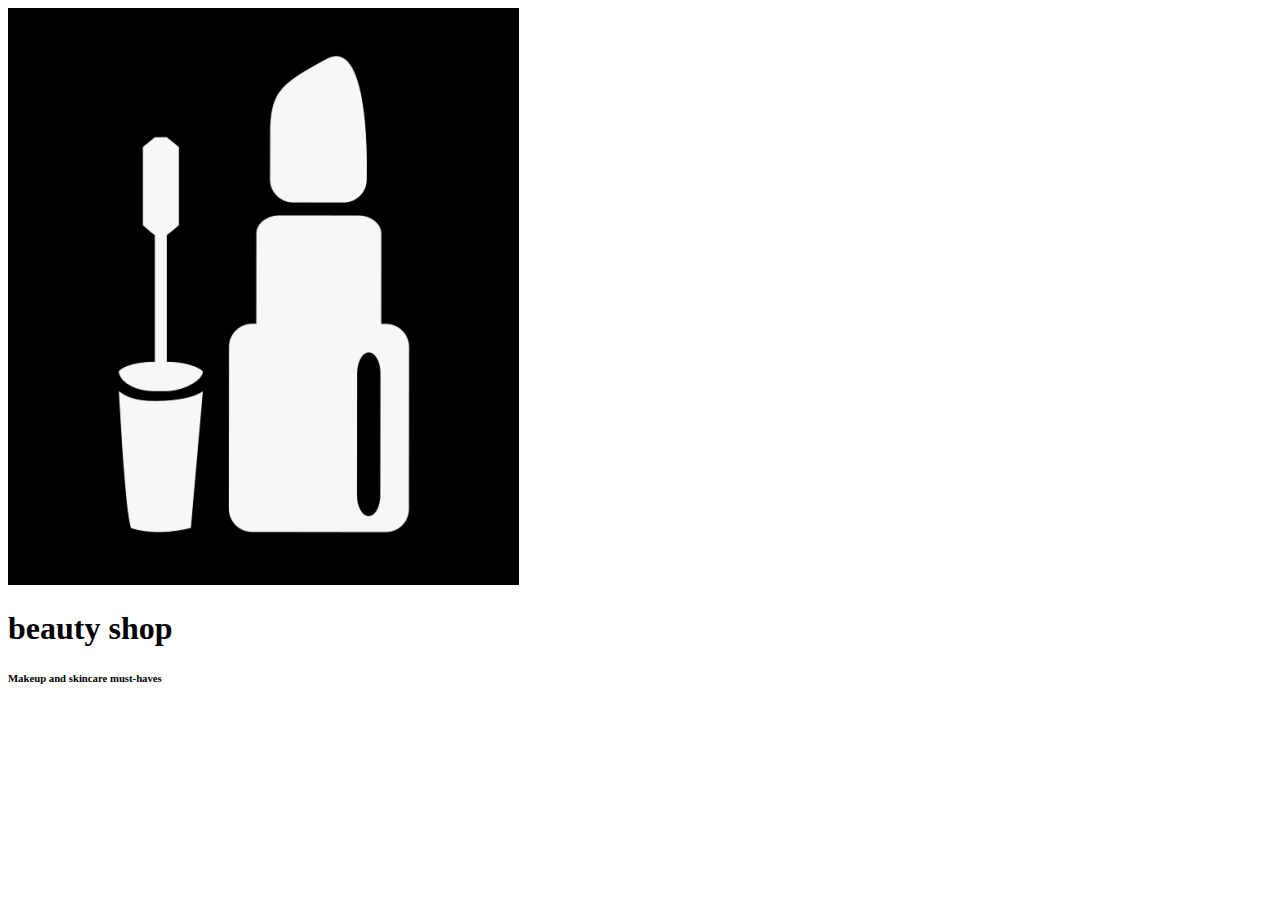
<file: index.html>
<!DOCTYPE html>
<html lang="en">

<head>
    <meta charset="UTF-8">
    <meta http-equiv="X-UA-Compatible" content="IE=edge">
    <meta name="viewport" content="width=device-width, initial-scale=1.0">
    <title>Beauty Shop</title>
    <link rel="stylesheet" href="style.css">
</head>

<body>
    <div class="subheader">
    </div>
    <div class="container">
        <div class="header">
            <div class="sub1header">
                <div class="sub2header">
                    <img class="logo-img" src="images/logoimg.png" alt="logo">
                    <div class="logo-box">
                        <h1 class="sitetitle">beauty shop</h1>
                        <h6 class="subtitle">Makeup and skincare must-haves</h6>
                    </div>
                </div>
            </div>
        </div>
</body>

</html>
</file>
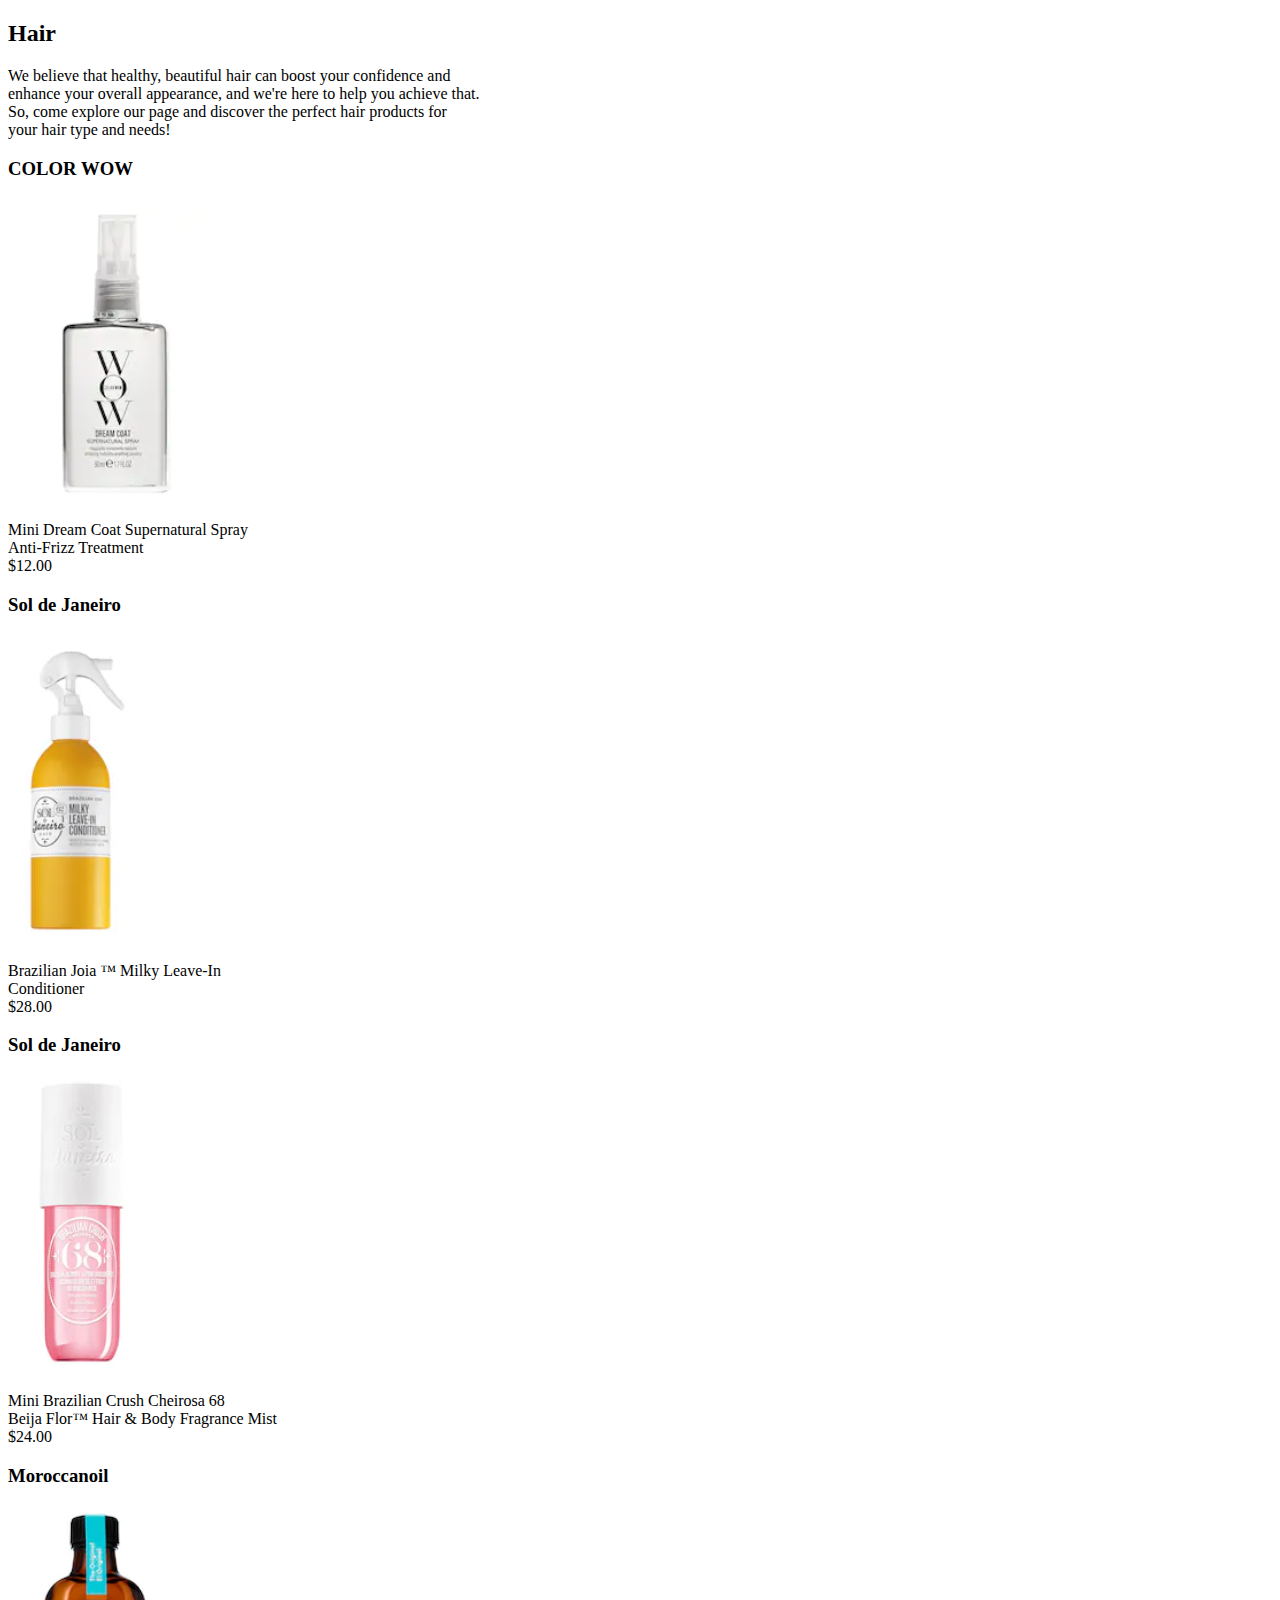
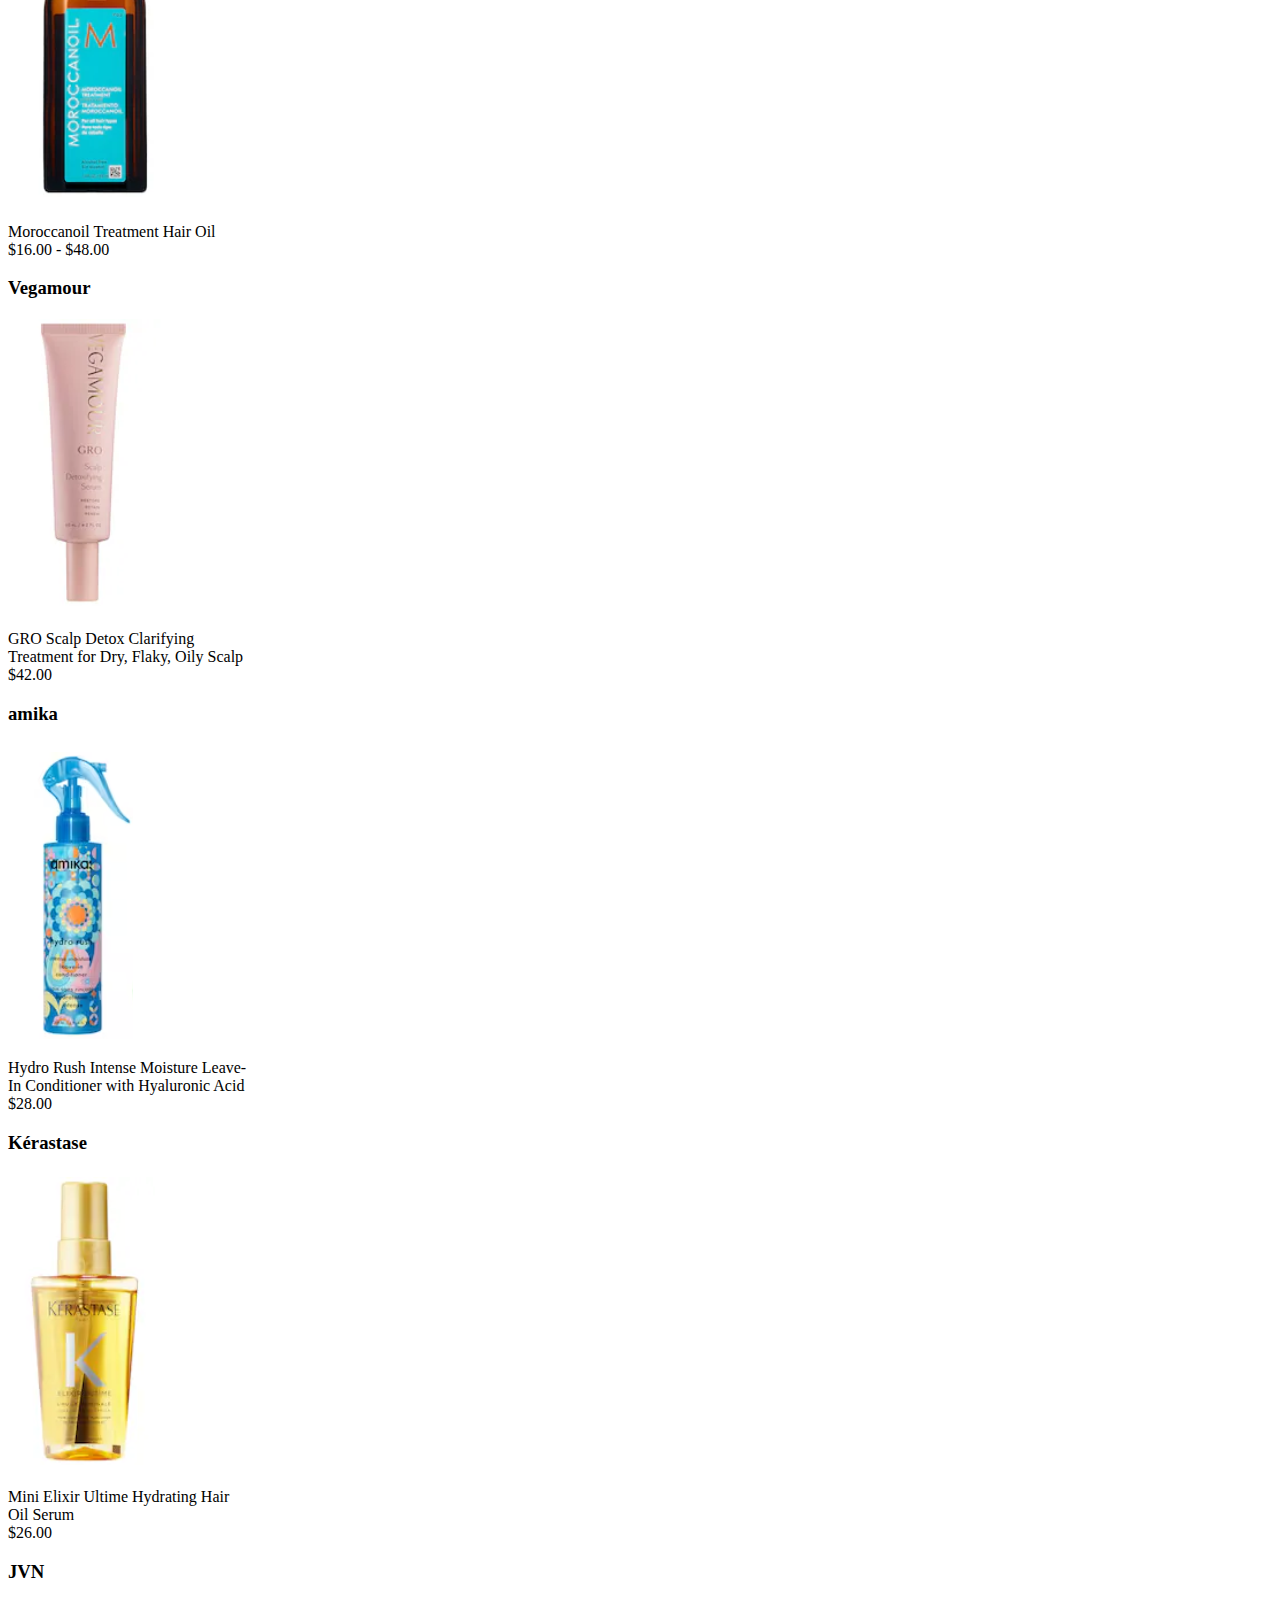
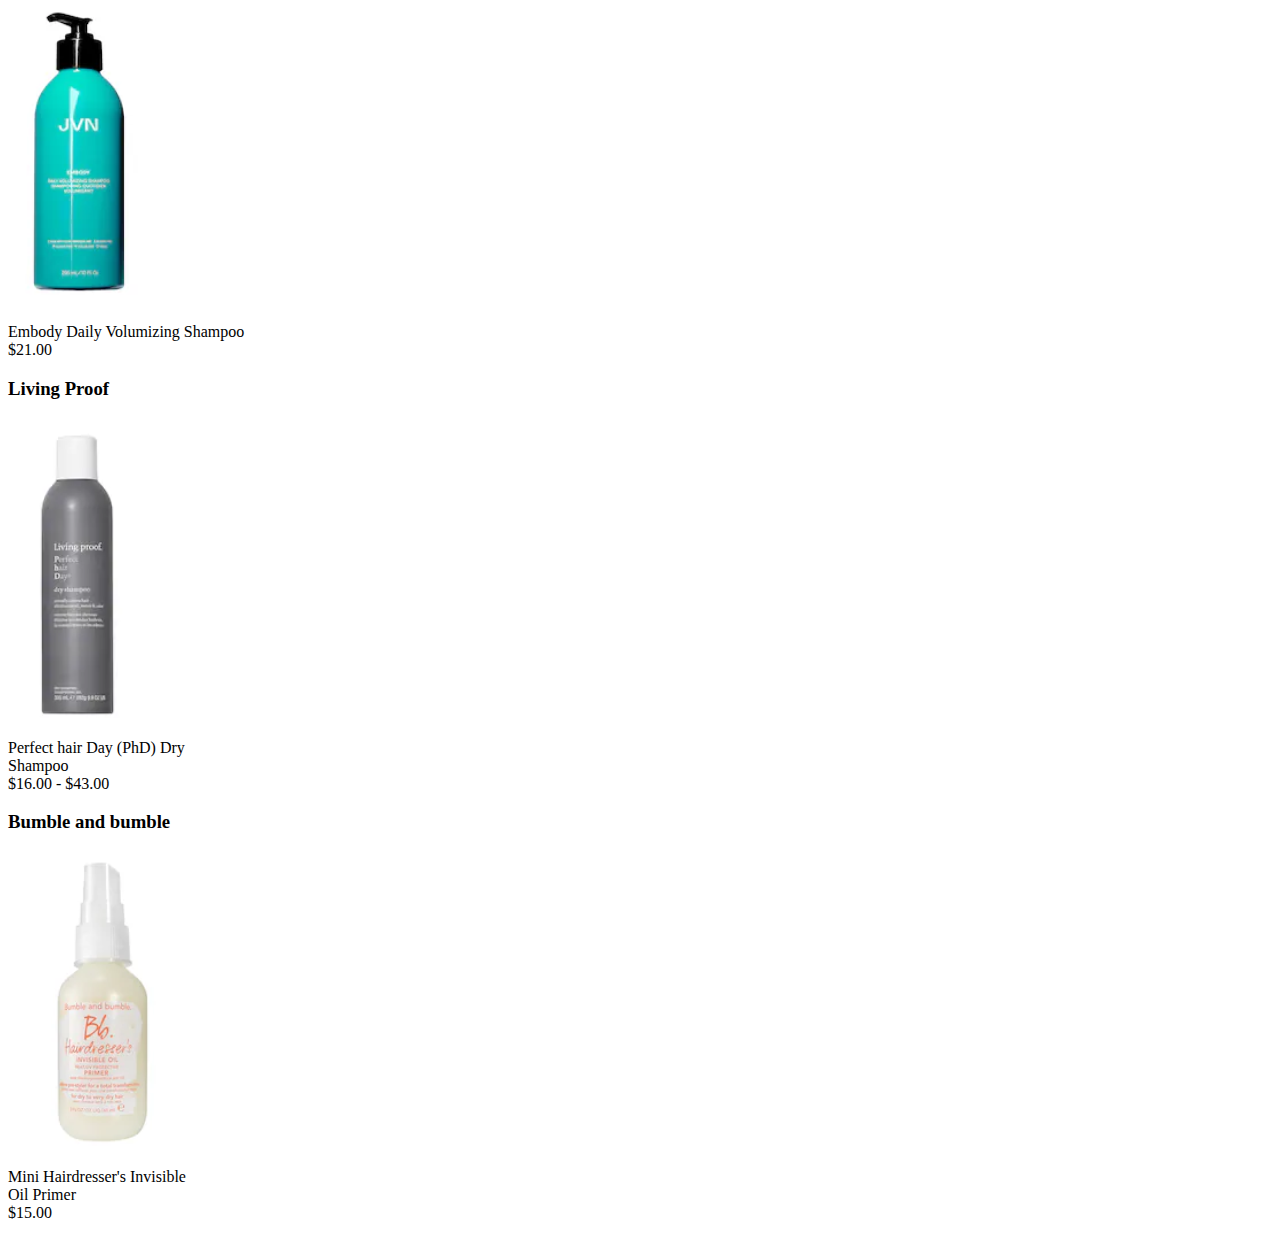
<file: Hair.html>
<!DOCTYPE html>
<html lang="en">

<head>
    <meta charset="UTF-8">
    <meta http-equiv="X-UA-Compatible" content="IE=edge">
    <meta name="viewport" content="width=device-width, initial-scale=1.0">
    <title>Hair</title>
    <link rel="stylesheet" href="style.css">
</head>

<body>
    <h2>Hair</h2>
    <p>
        We believe that healthy, beautiful hair can boost your confidence and <br />
        enhance your overall appearance, and we're here to help you achieve that.<br />
        So, come explore our page and discover the perfect hair products for <br />
        your hair type and needs!
    </p>

    <h3>COLOR WOW</h3>
    <img src="images/hair/1.png" alt="Hair_product_1">
    <p>
        Mini Dream Coat Supernatural Spray <br />
        Anti-Frizz Treatment <br />
        $12.00
    </p>

    <h3>Sol de Janeiro</h3>
    <img src="images/hair/2.png" alt="Hair_product_2">
    <p>
        Brazilian Joia ™ Milky Leave-In <br />
        Conditioner <br />
        $28.00
    </p>

    <h3>Sol de Janeiro</h3>
    <img src="images/hair/3.png" alt="Hair_product_3">
    <p>
        Mini Brazilian Crush Cheirosa 68 <br />
        Beija Flor™ Hair & Body Fragrance Mist <br />
        $24.00
    </p>

    <h3>Moroccanoil</h3>
    <img src="images/hair/4.png" alt="Hair_product_4">
    <p>
        Moroccanoil Treatment Hair Oil <br />
        $16.00 - $48.00
    </p>

    <h3>Vegamour</h3>
    <img src="images/hair/5.png" alt="Hair_product_5">
    <p>
        GRO Scalp Detox Clarifying <br />
        Treatment for Dry, Flaky, Oily Scalp <br />
        $42.00
    </p>


    <h3>amika</h3>
    <img src="images/hair/6.png" alt="Hair_product_6">
    <p>
        Hydro Rush Intense Moisture Leave- <br />
        In Conditioner with Hyaluronic Acid <br />
        $28.00
    </p>


    <h3>Kérastase</h3>
    <img src="images/hair/7.png" alt="Hair_product_7">
    <p>
        Mini Elixir Ultime Hydrating Hair <br />
        Oil Serum <br />
        $26.00
    </p>


    <h3>JVN</h3>
    <img src="images/hair/8.png" alt="Hair_product_8">
    <p>
        Embody Daily Volumizing Shampoo <br />
        $21.00
    </p>


    <h3>Living Proof</h3>
    <img src="images/hair/9.png" alt="Hair_product_9">
    <p>
        Perfect hair Day (PhD) Dry <br />
        Shampoo <br />
        $16.00 - $43.00
    </p>


    <h3>Bumble and bumble</h3>
    <img src="images/hair/10.png" alt="Hair_product_10">
    <p>
        Mini Hairdresser's Invisible <br />
        Oil Primer <br />
        $15.00
    </p>
</body>

</html>
</file>
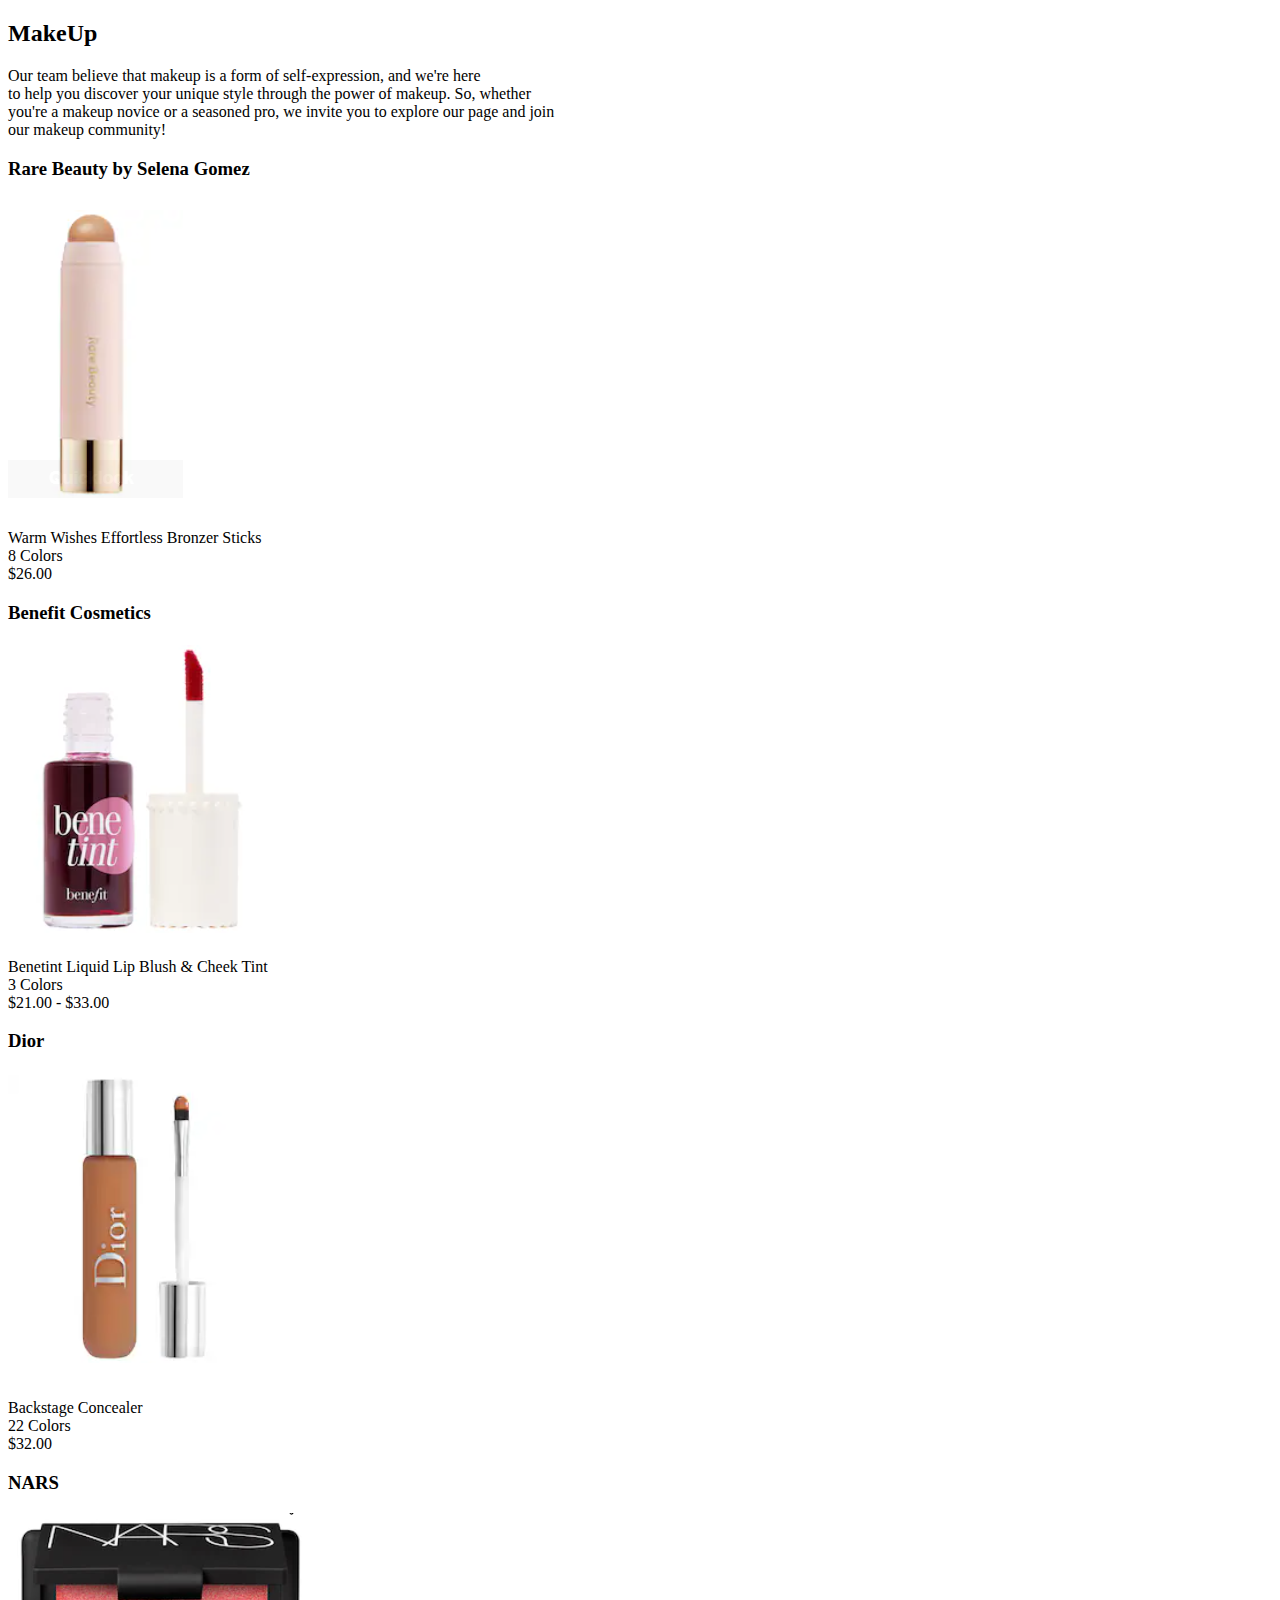
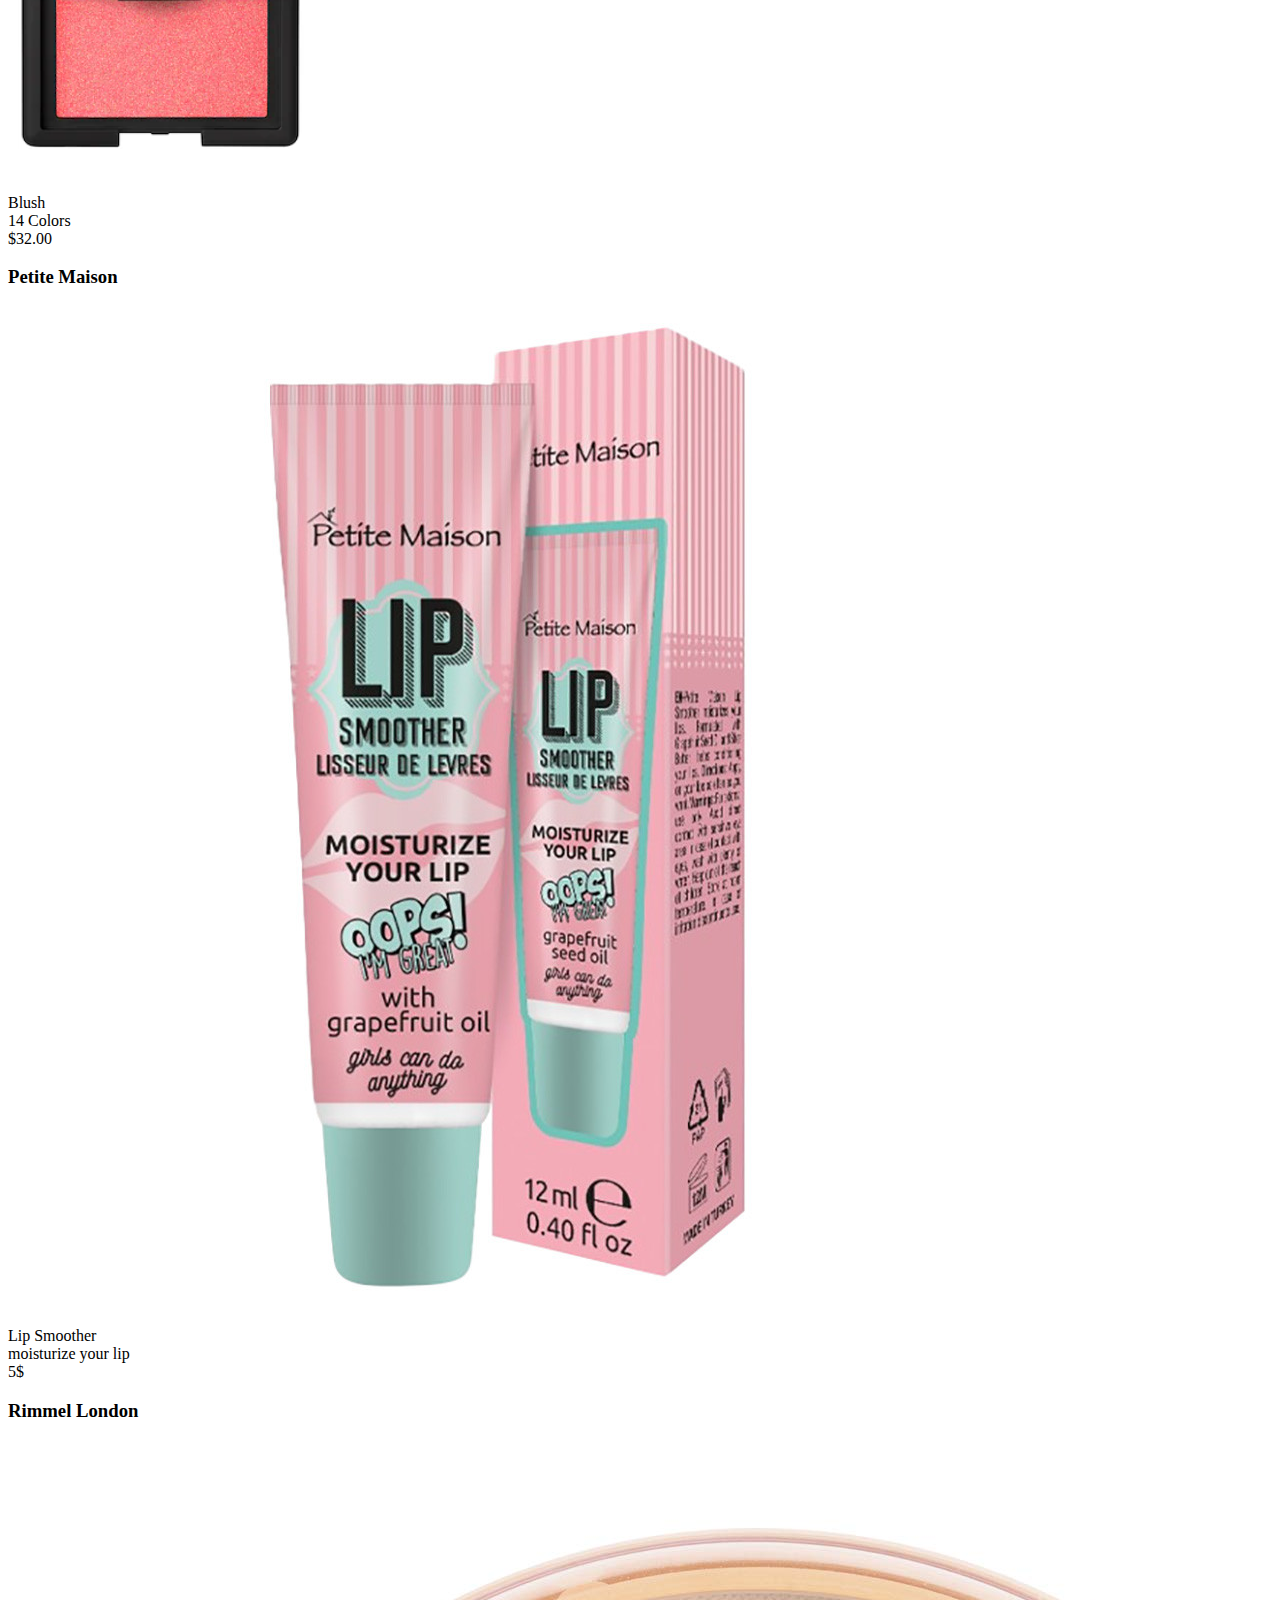
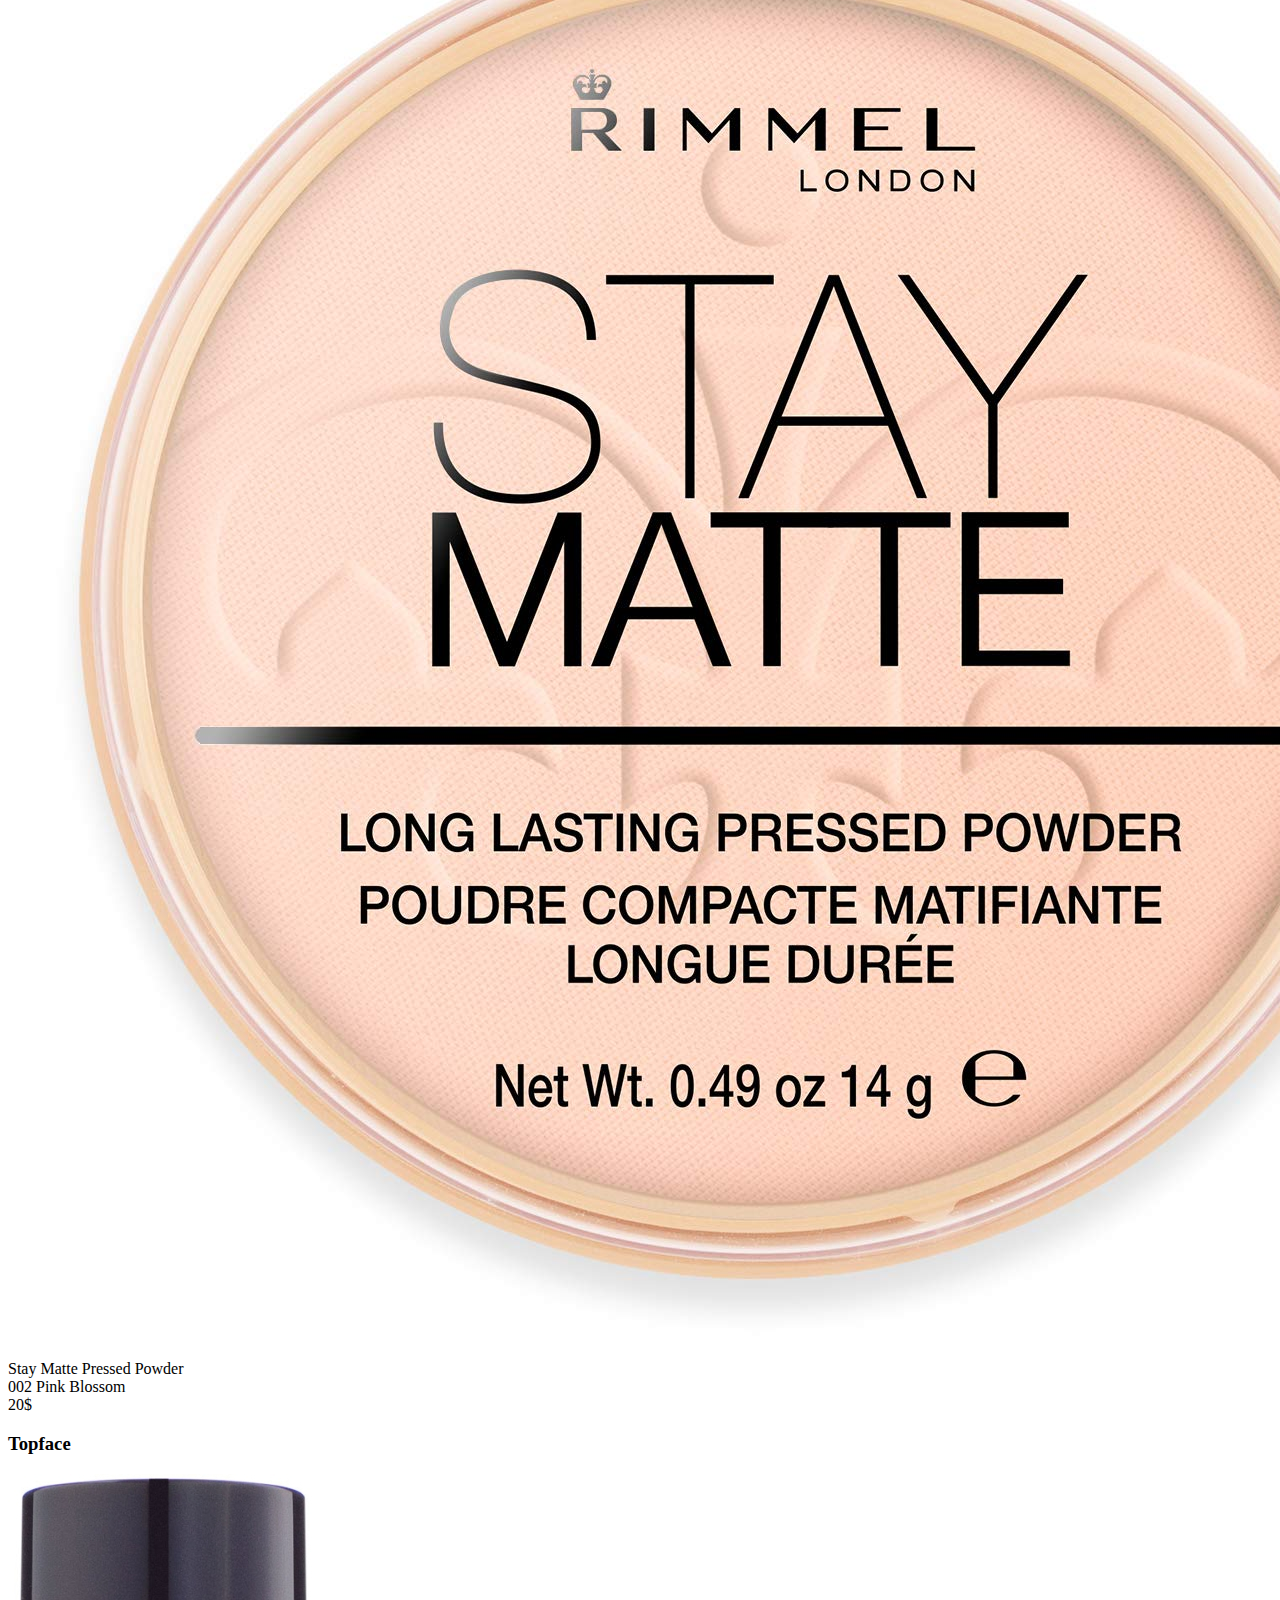
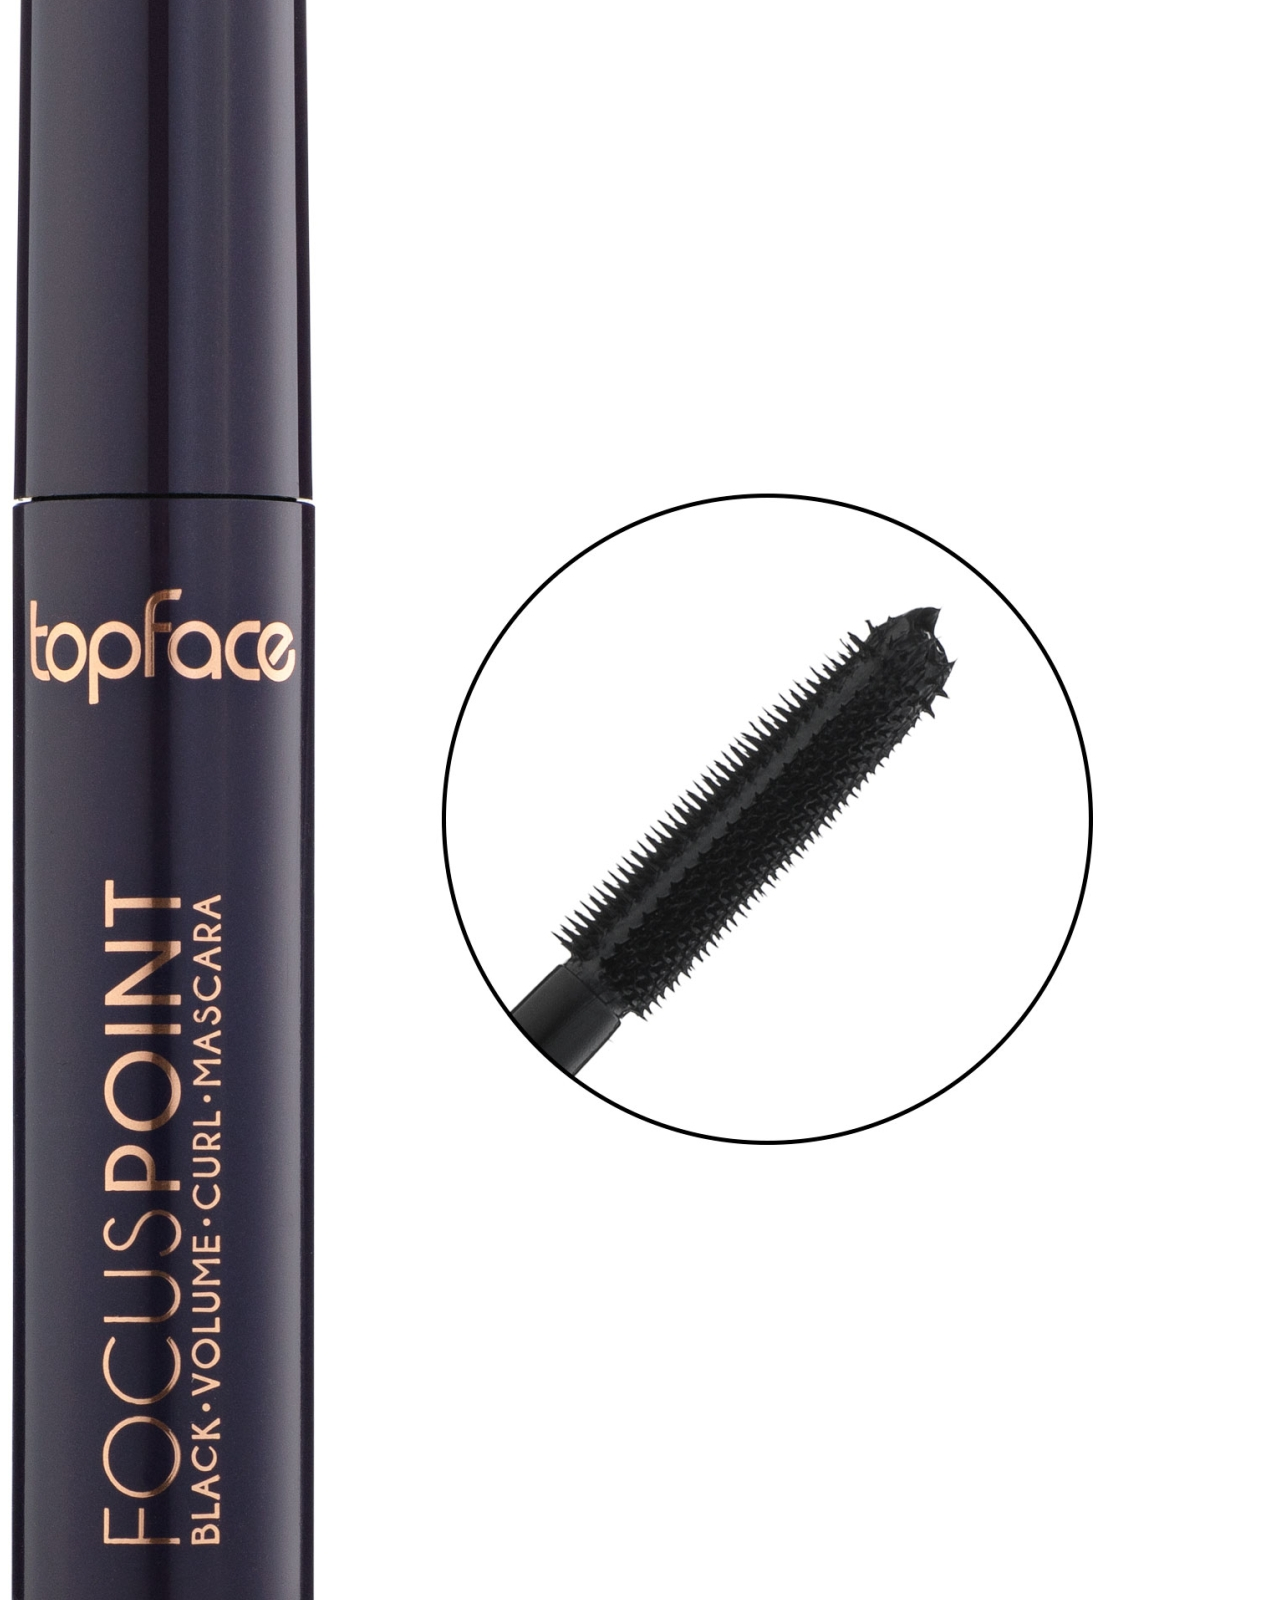
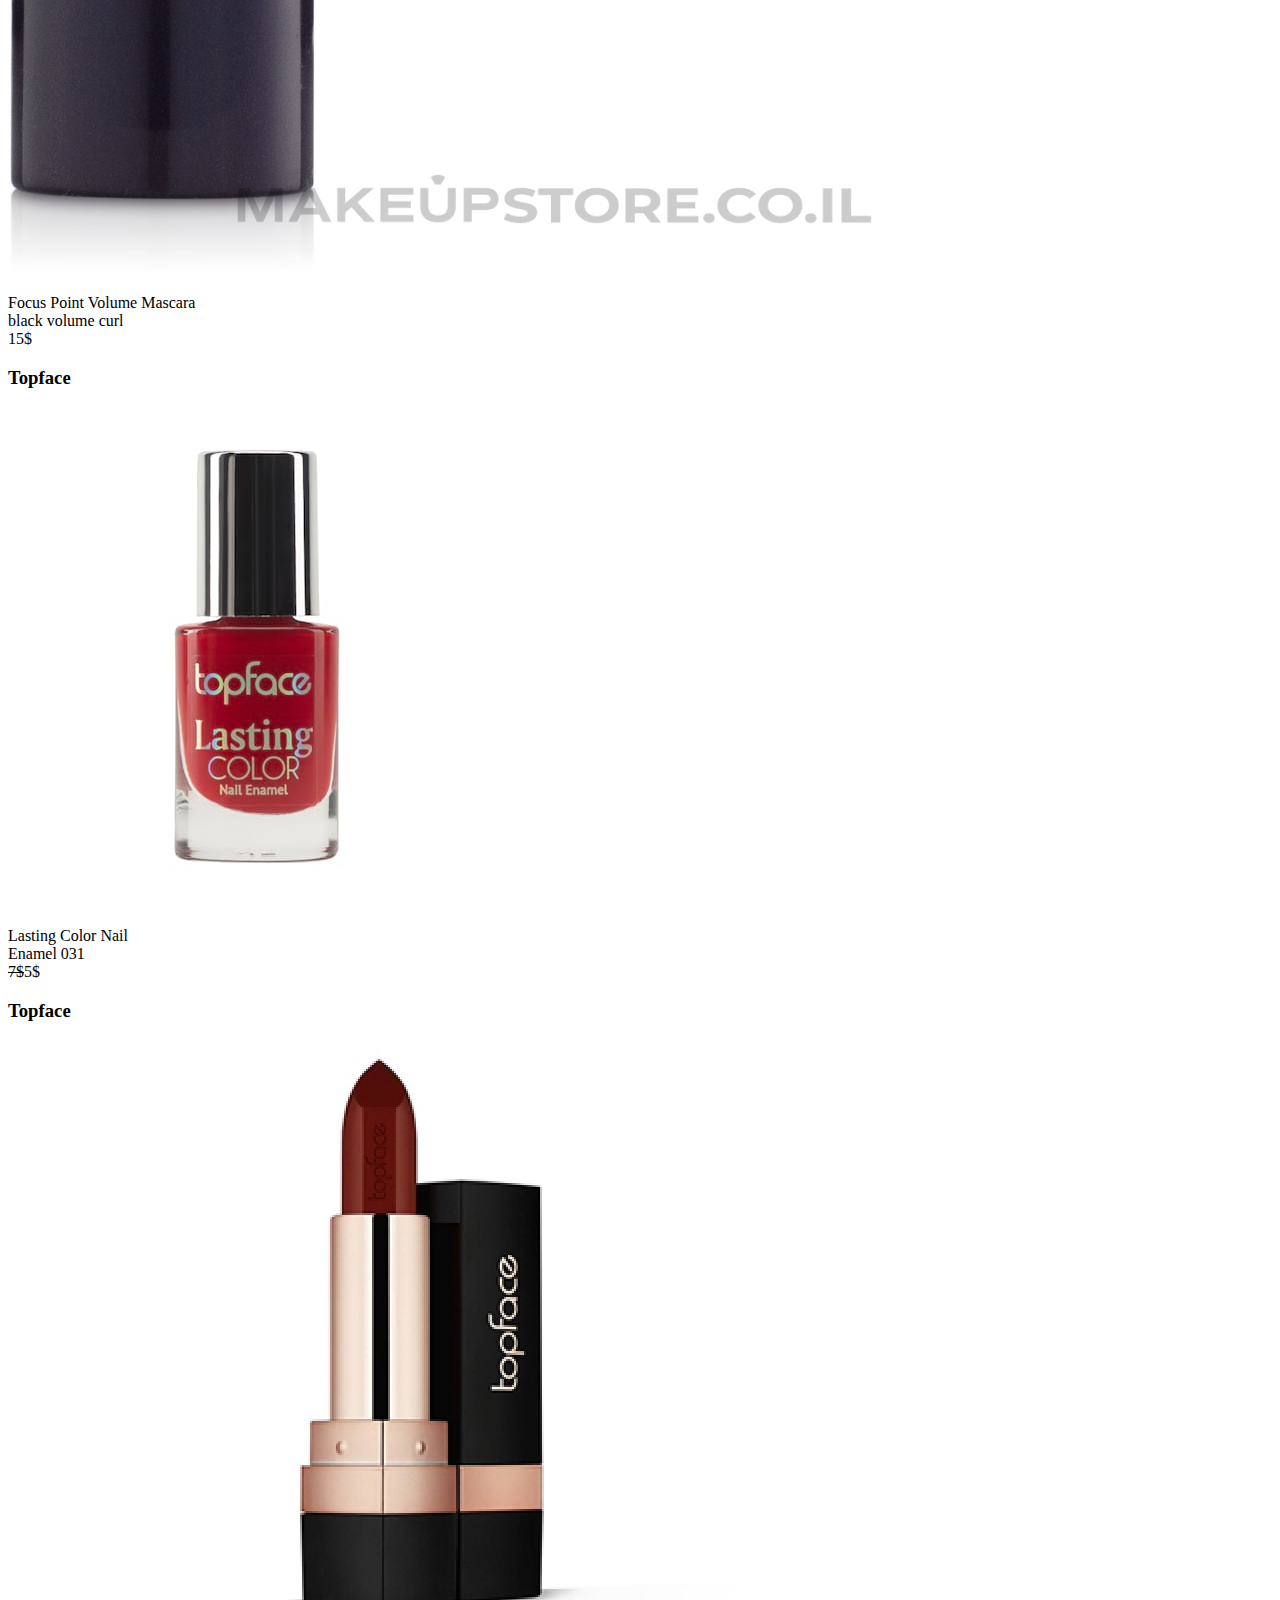
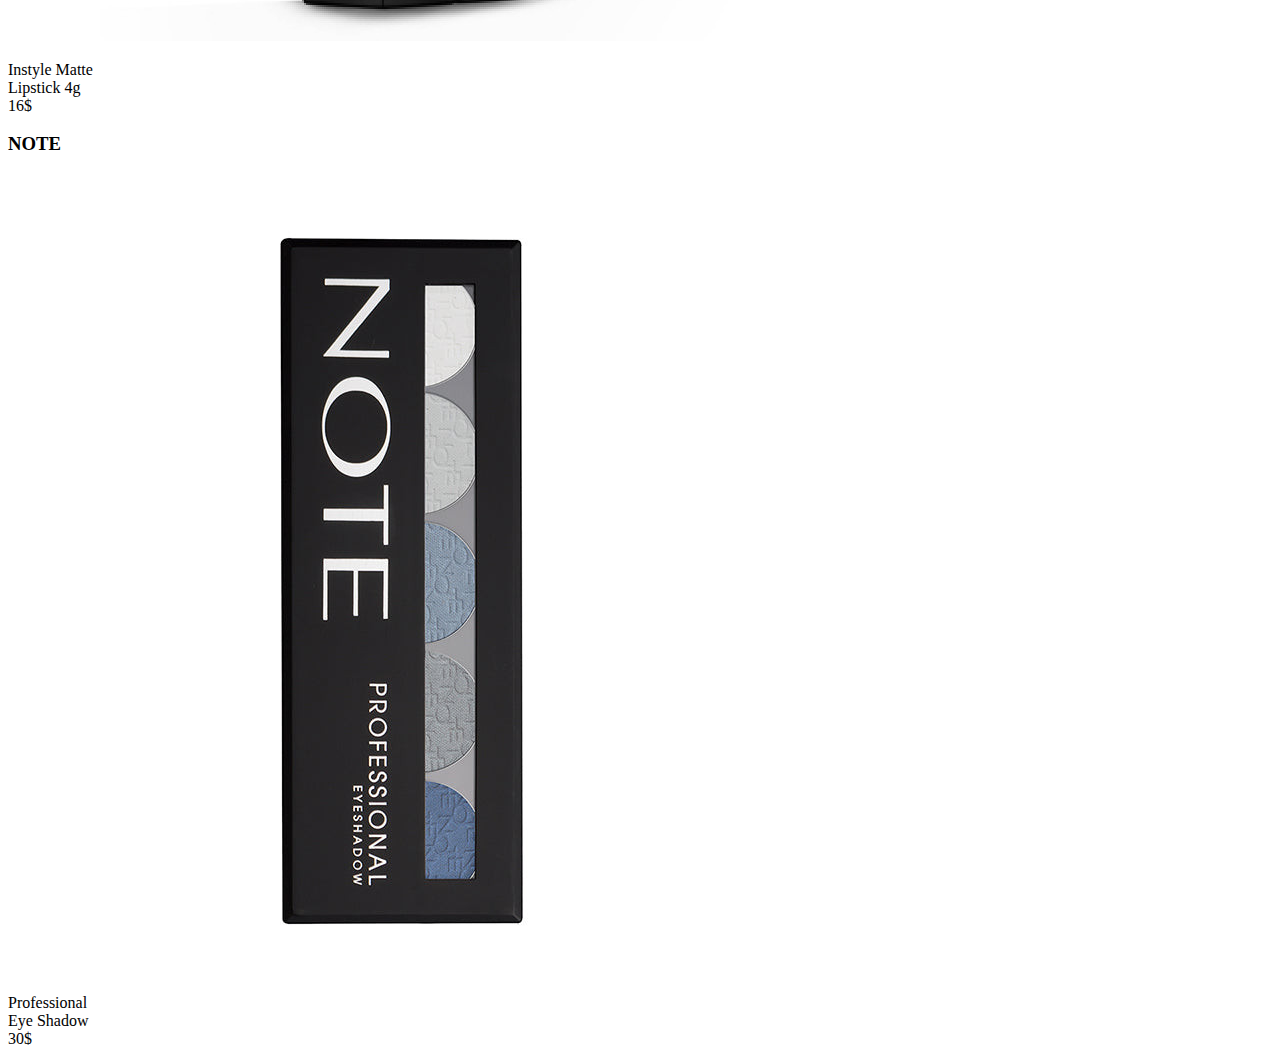
<file: make up.html>
<!DOCTYPE html>
<html lang="en">

<head>
    <meta charset="UTF-8">
    <meta http-equiv="X-UA-Compatible" content="IE=edge">
    <meta name="viewport" content="width=device-width, initial-scale=1.0">
    <title>Make up</title>
    <link rel="stylesheet" href="style.css">
</head>

<body>
    <h2>MakeUp</h2>
    <p>
        Our team believe that makeup is a form of self-expression, and we're here <br />
        to help you discover your unique style through the power of makeup. So, whether <br />
        you're a makeup novice or a seasoned pro, we invite you to explore our page and join<br />
        our makeup community!

    </p>

    <H3>Rare Beauty by Selena Gomez</H3>
    <img src="images/make up/1.png" alt="MakeUp_product_1">
    <P>
        Warm Wishes Effortless Bronzer Sticks<br />
        8 Colors<br />
        $26.00
    </P>

    <h3>Benefit Cosmetics</h3>
    <img src="images/make up/2.png" alt="MakeUp_product_2">
    <p>
        Benetint Liquid Lip Blush & Cheek Tint<br />
        3 Colors<br />
        $21.00 - $33.00
    </p>

    <h3>Dior</h3>
    <img src="images/make up/3.png" alt="MakeUp_product_3">
    <p>
        Backstage Concealer <br />
        22 Colors <br />
        $32.00
    </p>

    <h3>NARS</h3>
    <img src="images/make up/4.png" alt="MakeUp_product_4">
    <p>
        Blush <br />
        14 Colors <br />
        $32.00
    </p>

    <h3>Petite Maison</h3>
    <img src="images/make up/5.jpg" alt="MakeUp_product_5">
    <p>
        Lip Smoother <br />
        moisturize your lip <br />
        5$
    </p>

    <h3>Rimmel London</h3>
    <img src="images/make up/6.jpg" alt="MakeUp_product_6">
    <p>
        Stay Matte Pressed Powder <br />
        002 Pink Blossom <br />
        20$
    </p>

    <h3>Topface</h3>
    <img src="images/make up/7.jpg" alt="MakeUp_product_7">
    <p>
        Focus Point Volume Mascara <br />
        black volume curl <br />
        15$
    </p>

    <h3>Topface</h3>
    <img src="images/make up/8.jpg" alt="MakeUp_product_8">
    <p>
        Lasting Color Nail <br />
        Enamel 031 <br />
        <s>7$</s>5$
    </p>

    <h3>Topface</h3>
    <img src="images/make up/9.jpg" alt="MakeUp_product_9">
    <p>
        Instyle Matte <br />
        Lipstick 4g <br />
        16$
    </p>

    <h3>NOTE</h3>
    <img src="images/make up/10.jpg" alt="MakeUp_product_10">
    <p>
        Professional<br />
        Eye Shadow <br />
        30$
    </p>
</body>

</html>
</file>
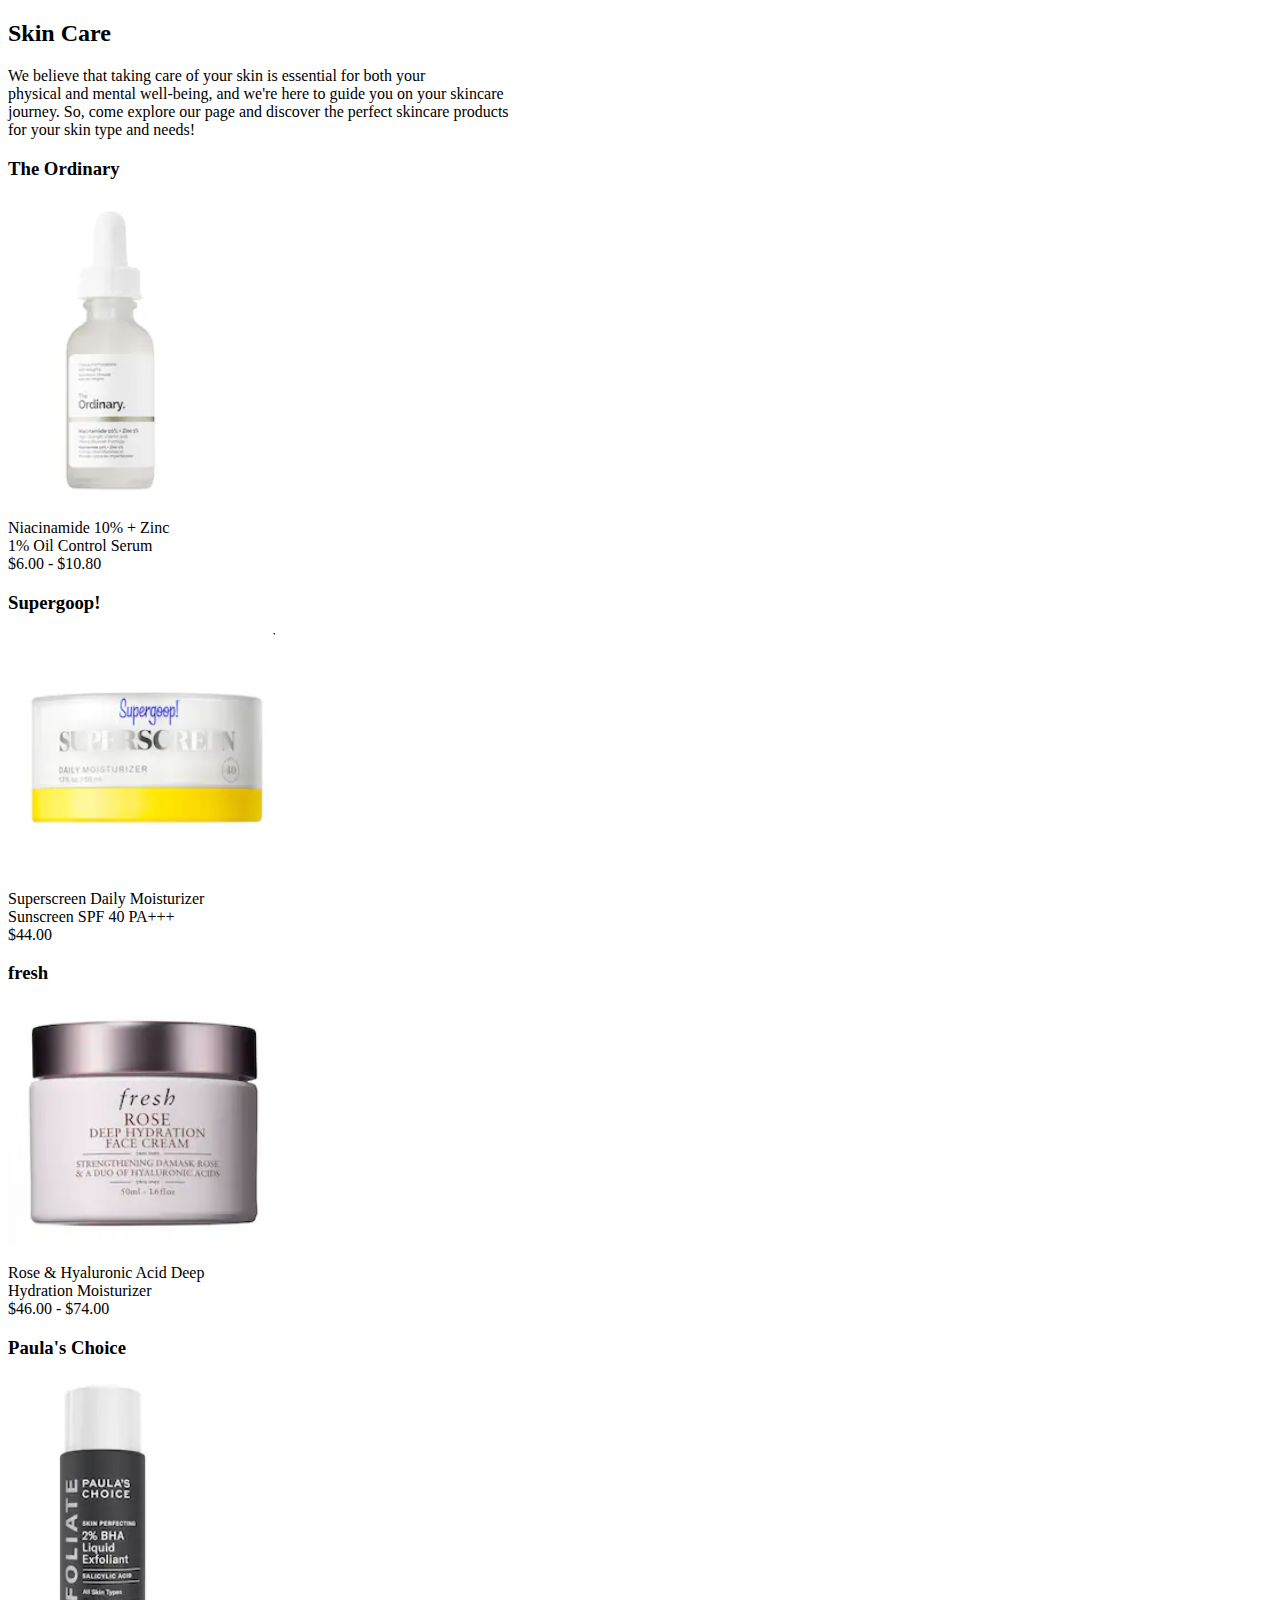
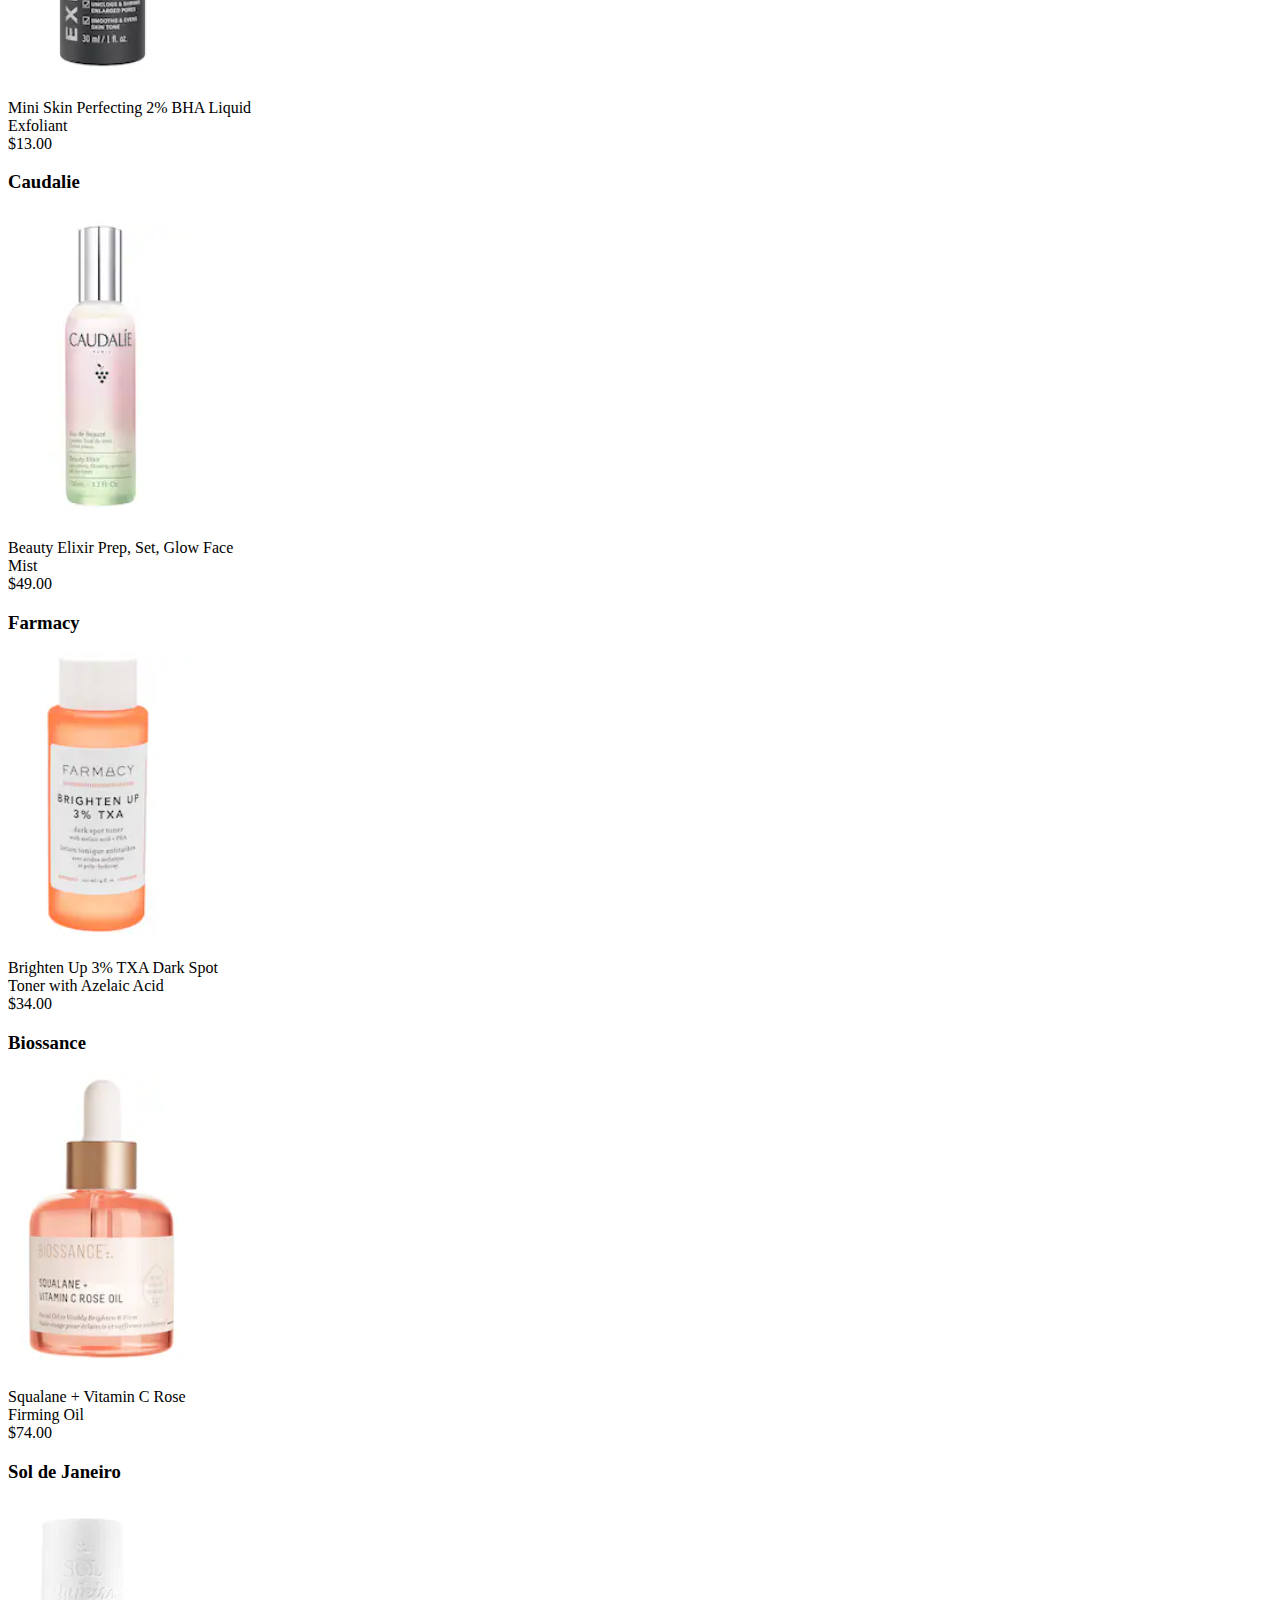
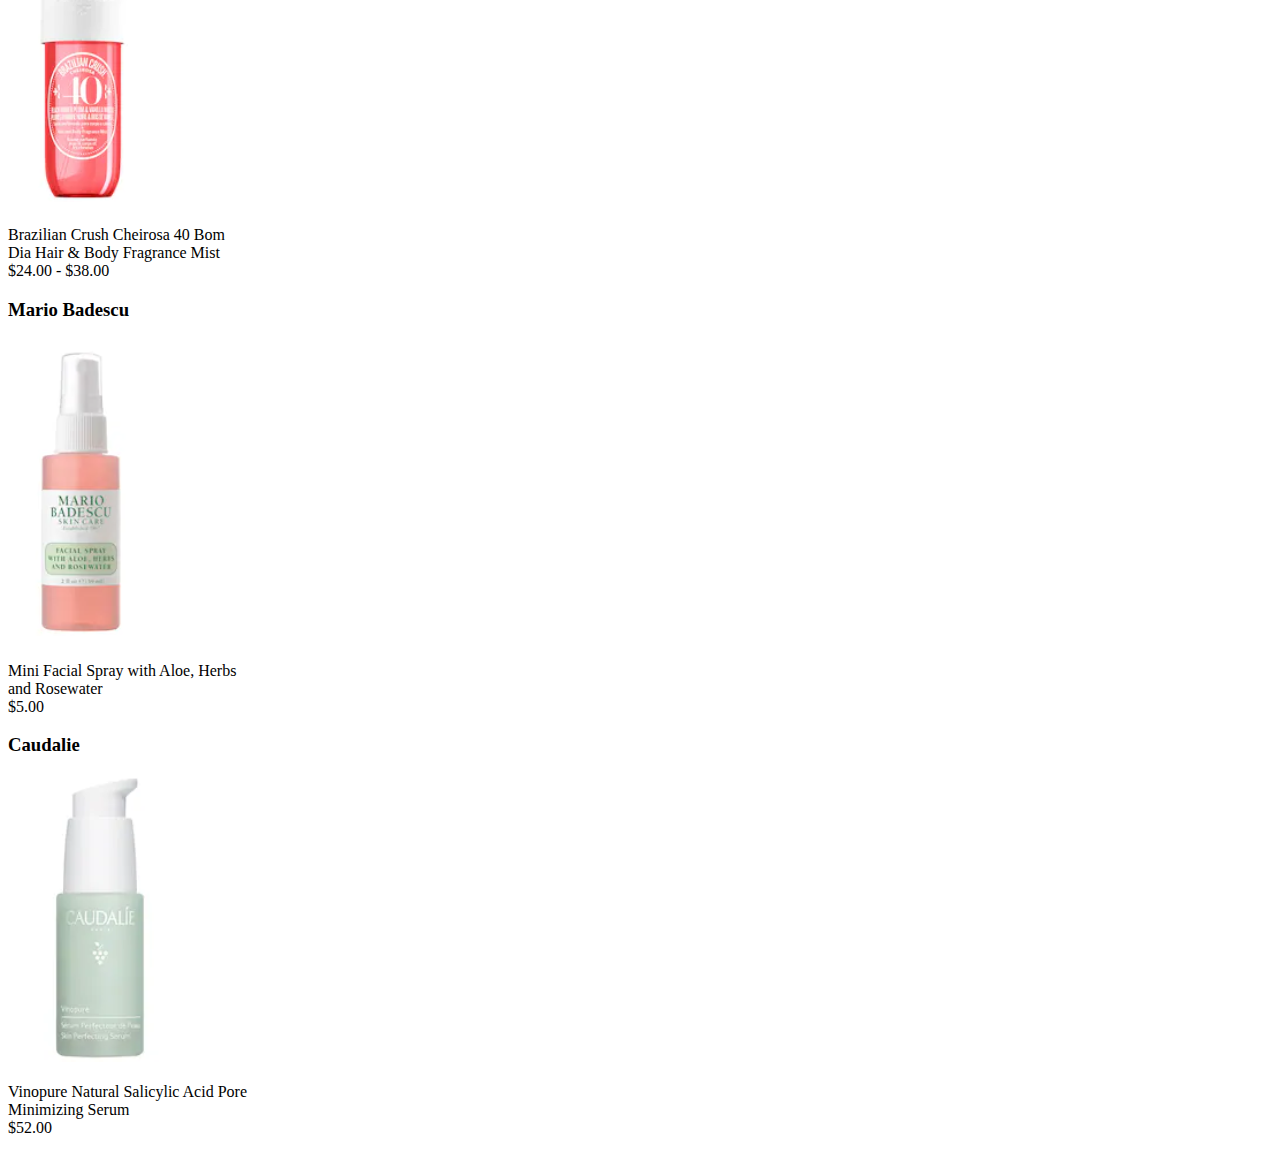
<file: skin care.html>
<!DOCTYPE html>
<html lang="en">

<head>
    <meta charset="UTF-8">
    <meta http-equiv="X-UA-Compatible" content="IE=edge">
    <meta name="viewport" content="width=device-width, initial-scale=1.0">
    <title>Skin Care</title>
    <link rel="stylesheet" href="style.css">
</head>

<body>

    <h2>Skin Care</h2>
    <p>
        We believe that taking care of your skin is essential for both your <br />
        physical and mental well-being, and we're here to guide you on your skincare <br />
        journey. So, come explore our page and discover the perfect skincare products <br />
        for your skin type and needs!
    </p>


    <h3>The Ordinary</h3>
    <img src="images/skin care/1.png" alt="SkinCare_product_1">
    <p>
        Niacinamide 10% + Zinc <br />
        1% Oil Control Serum <br />
        $6.00 - $10.80
    </p>

    <h3>Supergoop!</h3>
    <img src="images/skin care/2.png" alt="SkinCare_product_2">
    <p>
        Superscreen Daily Moisturizer <br />
        Sunscreen SPF 40 PA+++ <br />
        $44.00
    </p>

    <h3>fresh</h3>
    <img src="images/skin care/3.png" alt="SkinCare_product_3">
    <p>
        Rose & Hyaluronic Acid Deep <br />
        Hydration Moisturizer <br />
        $46.00 - $74.00
    </p>


    <h3>Paula's Choice</h3>
    <img src="images/skin care/4.png" alt="SkinCare_product_4">
    <p>
        Mini Skin Perfecting 2% BHA Liquid <br />
        Exfoliant <br />
        $13.00
    </p>

    <h3>Caudalie</h3>
    <img src="images/skin care/5.png" alt="SkinCare_product_5">
    <p>
        Beauty Elixir Prep, Set, Glow Face <br />
        Mist <br />
        $49.00
    </p>

    <h3>Farmacy</h3>
    <img src="images/skin care/6.png" alt="SkinCare_product_6">
    <p>
        Brighten Up 3% TXA Dark Spot <br />
        Toner with Azelaic Acid <br />
        $34.00
    </p>

    <h3>Biossance</h3>
    <img src="images/skin care/7.png" alt="SkinCare_product_7">
    <p>
        Squalane + Vitamin C Rose <br />
        Firming Oil <br />
        $74.00
    </p>

    <h3>Sol de Janeiro</h3>
    <img src="images/skin care/8.png" alt="SkinCare_product_8">
    <p>
        Brazilian Crush Cheirosa 40 Bom <br />
        Dia Hair & Body Fragrance Mist <br />
        $24.00 - $38.00
    </p>

    <h3>Mario Badescu</h3>
    <img src="images/skin care/9.png" alt="SkinCare_product_9">
    <p>
        Mini Facial Spray with Aloe, Herbs <br />
        and Rosewater <br />
        $5.00
    </p>

    <h3>Caudalie</h3>
    <img src="images/skin care/10.png" alt="SkinCare_product_10">
    <p>
        Vinopure Natural Salicylic Acid Pore <br />
        Minimizing Serum <br />
        $52.00
    </p>

</body>

</html>
</file>
<file: style.css>
/* body {
    background-color: rgb(252, 200, 209);
    background-repeat: no-repeat;
    background-position: right top;
    background-attachment: fixed;
    margin: 0px;
    padding: 0px;
    font-family: "Open Sans", "Arial", "sans-serif";
    font-size: 18px;
    background-color: antiquewhite;
    color: black;
    overflow-x: hidden;
    height: fit-content;
}

h1 {
    font-size: 40px;
    font-family: 'Gill Sans', 'Gill Sans MT', Calibri, 'Trebuchet MS', sans-serif;
    font-weight: bold;
    text-transform: capitalize;
    color: rgb(209, 77, 114);
    margin-left: 100px;
    margin-top: -100px;

}

h6,
.logo-img {
    width: 90px;
}

.container {
    margin-left: 500px;


} */
</file>
